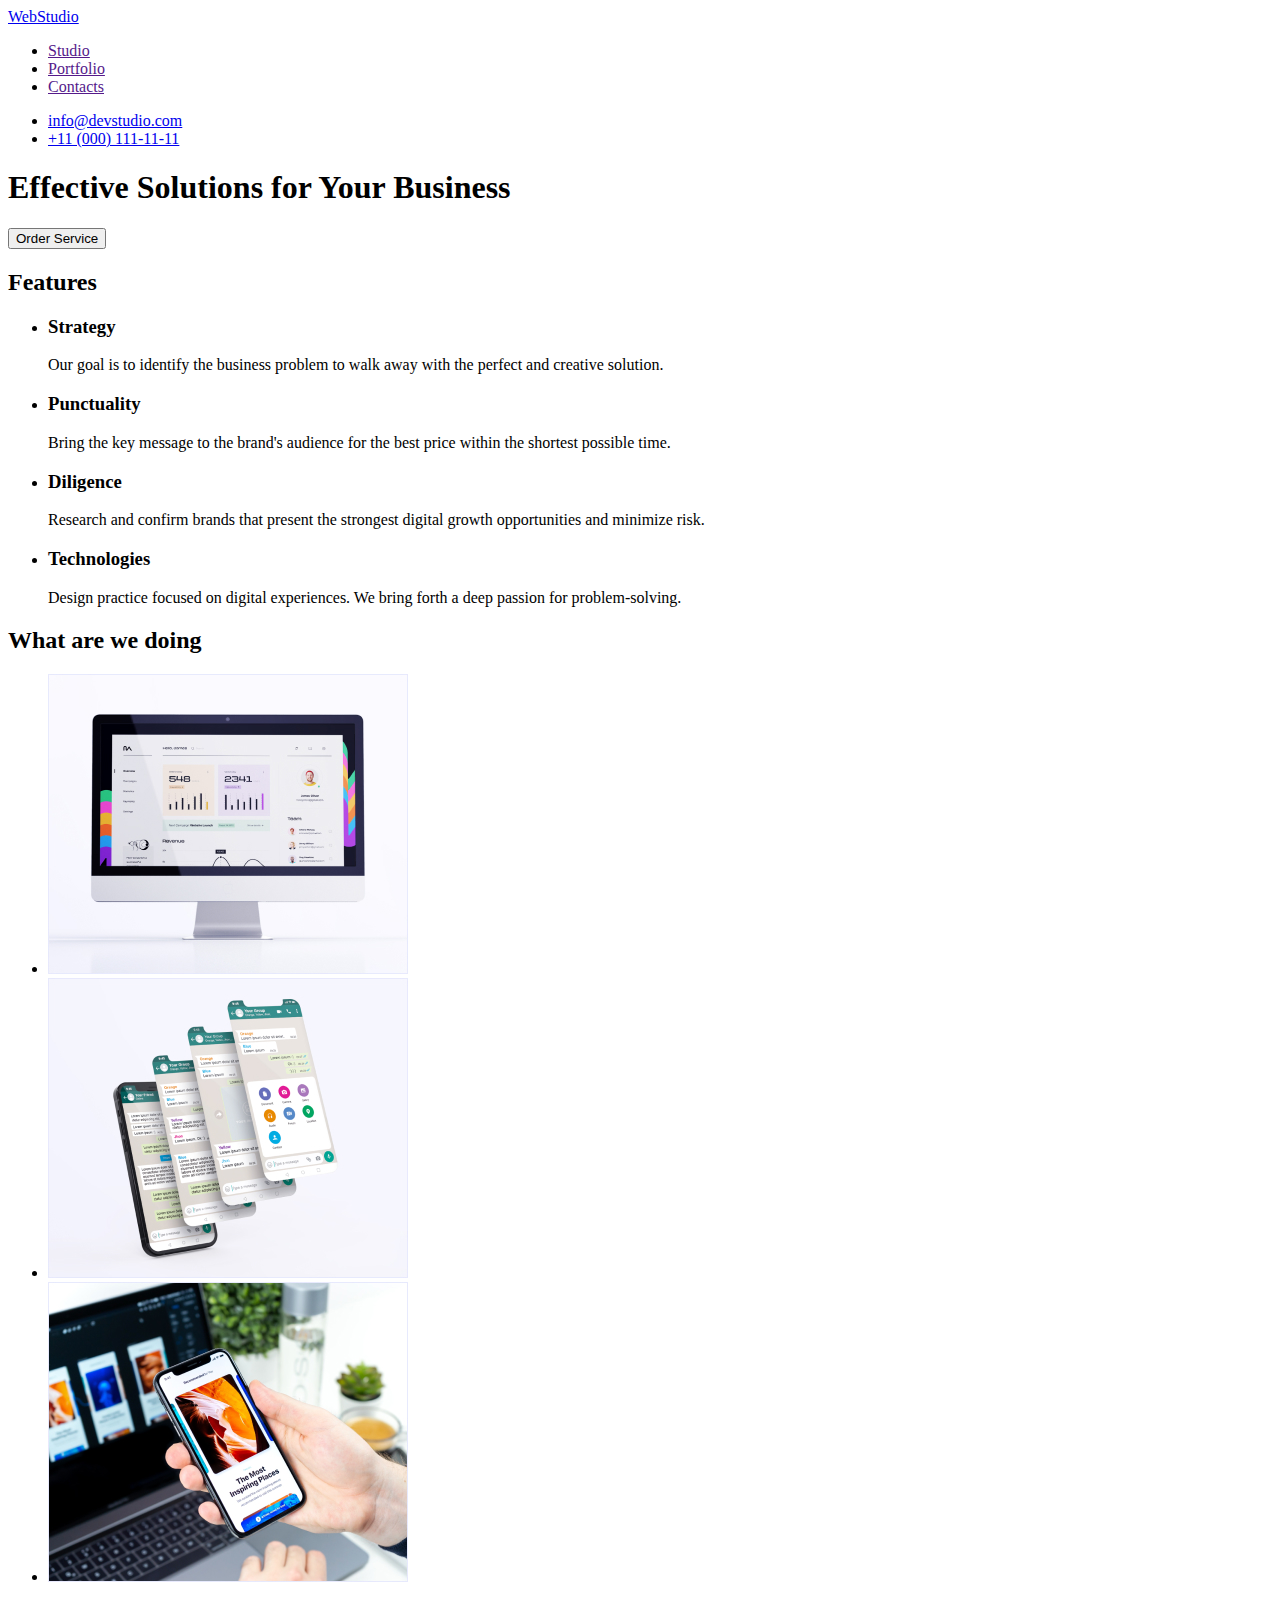
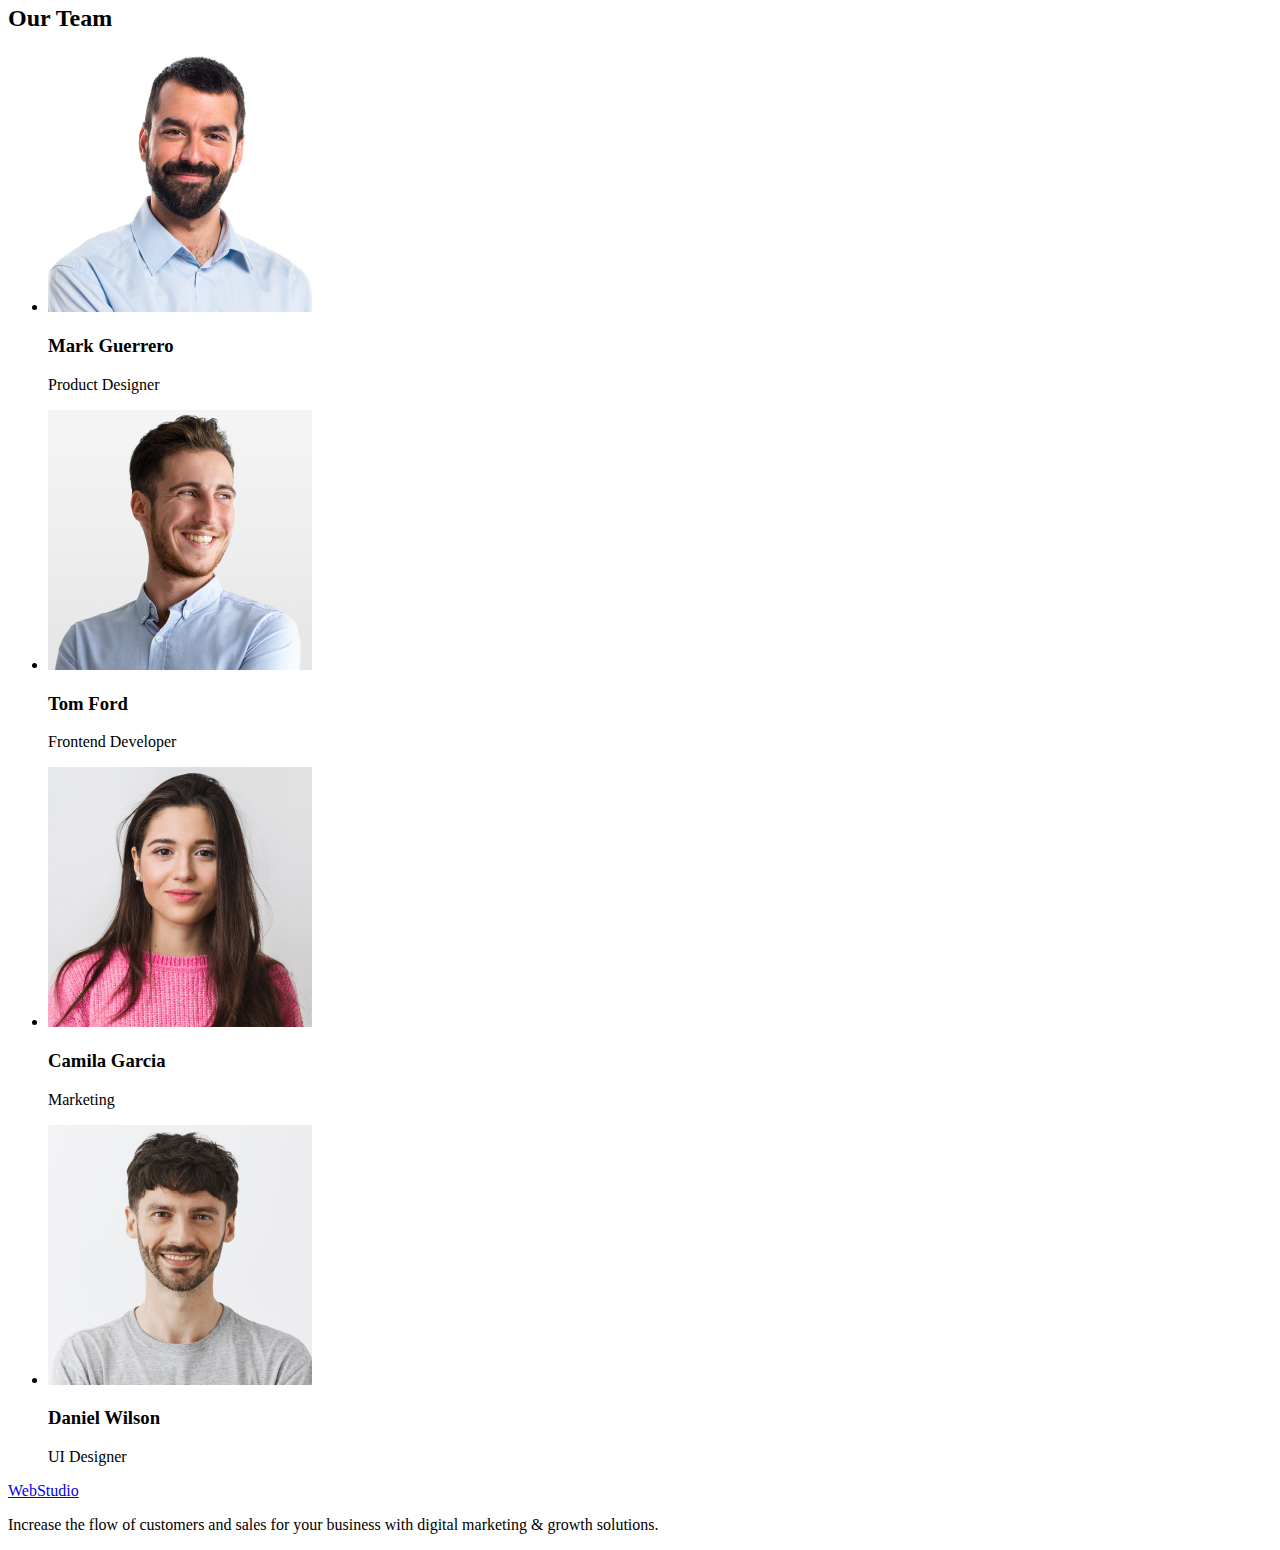
<file: index.html>
<!DOCTYPE html>
<html lang="en">
<head>
    <meta charset="UTF-8">
    <meta http-equiv="X-UA-Compatible" content="IE=edge">
    <meta name="viewport" content="width=device-width, initial-scale=1.0">
    <title>Document</title>
</head>
<body>
    <header> 
    <a href="https://www.google.com.ua">
        WebStudio
    </a>
        <nav>
        <ul>
            <li><a href="">Studio</a> </li>
            <li><a href="">Portfolio</a></li>
            <li><a href="">Contacts</a></li>
        </ul>
      </nav>
      <ul>
        <li><a href="mailto:info@devstudio.com">info@devstudio.com</a></li>
        <li><a href="tel:+11-000-111-11-11">+11 (000) 111-11-11</a></li>
      </ul>
         
    </header>


   <main>
    <section>
        <h1>Effective Solutions for Your Business</h1>
        <button type="button" class="button">Order Service</button>
    </section>
    
    
    <section>
        <h2>Features</h2>
        <ul>
            <li>
                <h3>Strategy</h3>
                <p>Our goal is to identify the business
                problem to walk away with the perfect and creative solution.</p>
            </li>
            <li>
                <h3>Punctuality</h3>
                <p>Bring the key message to the brand's audience for the best price within the shortest possible time.</p>
            </li>
            <li>
                <h3>Diligence</h3>
                <p>Research and confirm brands that present the strongest digital growth opportunities and minimize risk.</p>
            </li>
            <li>
                <h3>Technologies</h3>
                <p>Design practice focused on digital experiences. We bring forth a deep passion for problem-solving.</p>
            </li>
        </ul>
    </section>
    
    
    <section>
        <h2>What are we doing</h2>
        <ul>
            <li><img src="./images/img.jpg" alt="Tablet" width="360"></li>
            <li><img src="./images/img-2.jpg" alt="Phone" width="360"></li>
            <li><img src="./images/img-3.jpg" alt="LapTop" width="360"></li>
        </ul>
    </section>
    
    
    <section>
        <h2>Our Team</h2>
        <ul>
            <li>
                <img src="./images/img-4.jpg" alt="Mark Guerrero" width="264">
                <h3>Mark Guerrero</h3>
                <p>Product Designer</p>
            </li>
            <li><img src="./images/img-5.jpg" alt="Tom Ford" width="264">
                <h3>Tom Ford</h3>
                <p>Frontend Developer</p>
            </li>
            <li>
                <img src="./images/img-6.jpg" alt="Сamila Garcia" width="264">
                <h3>Camila Garcia</h3>
                <p>Marketing</p>
            </li>
            <li>
                <img src="./images/img-7.jpg" alt="Daniel Wilson" width="264">
                <h3>Daniel Wilson</h3>
                <p>UI Designer</p>
            </li>
        </ul>
    </section>
   </main>

   <footer>
    <a href="https://www.google.com.ua">
        WebStudio
    </a>
    <p>
        Increase the flow of customers and sales for your business with digital marketing & growth solutions.
        
    </p>
    </footer>

   <!-- изменения -->
</body>
</html>
</file>
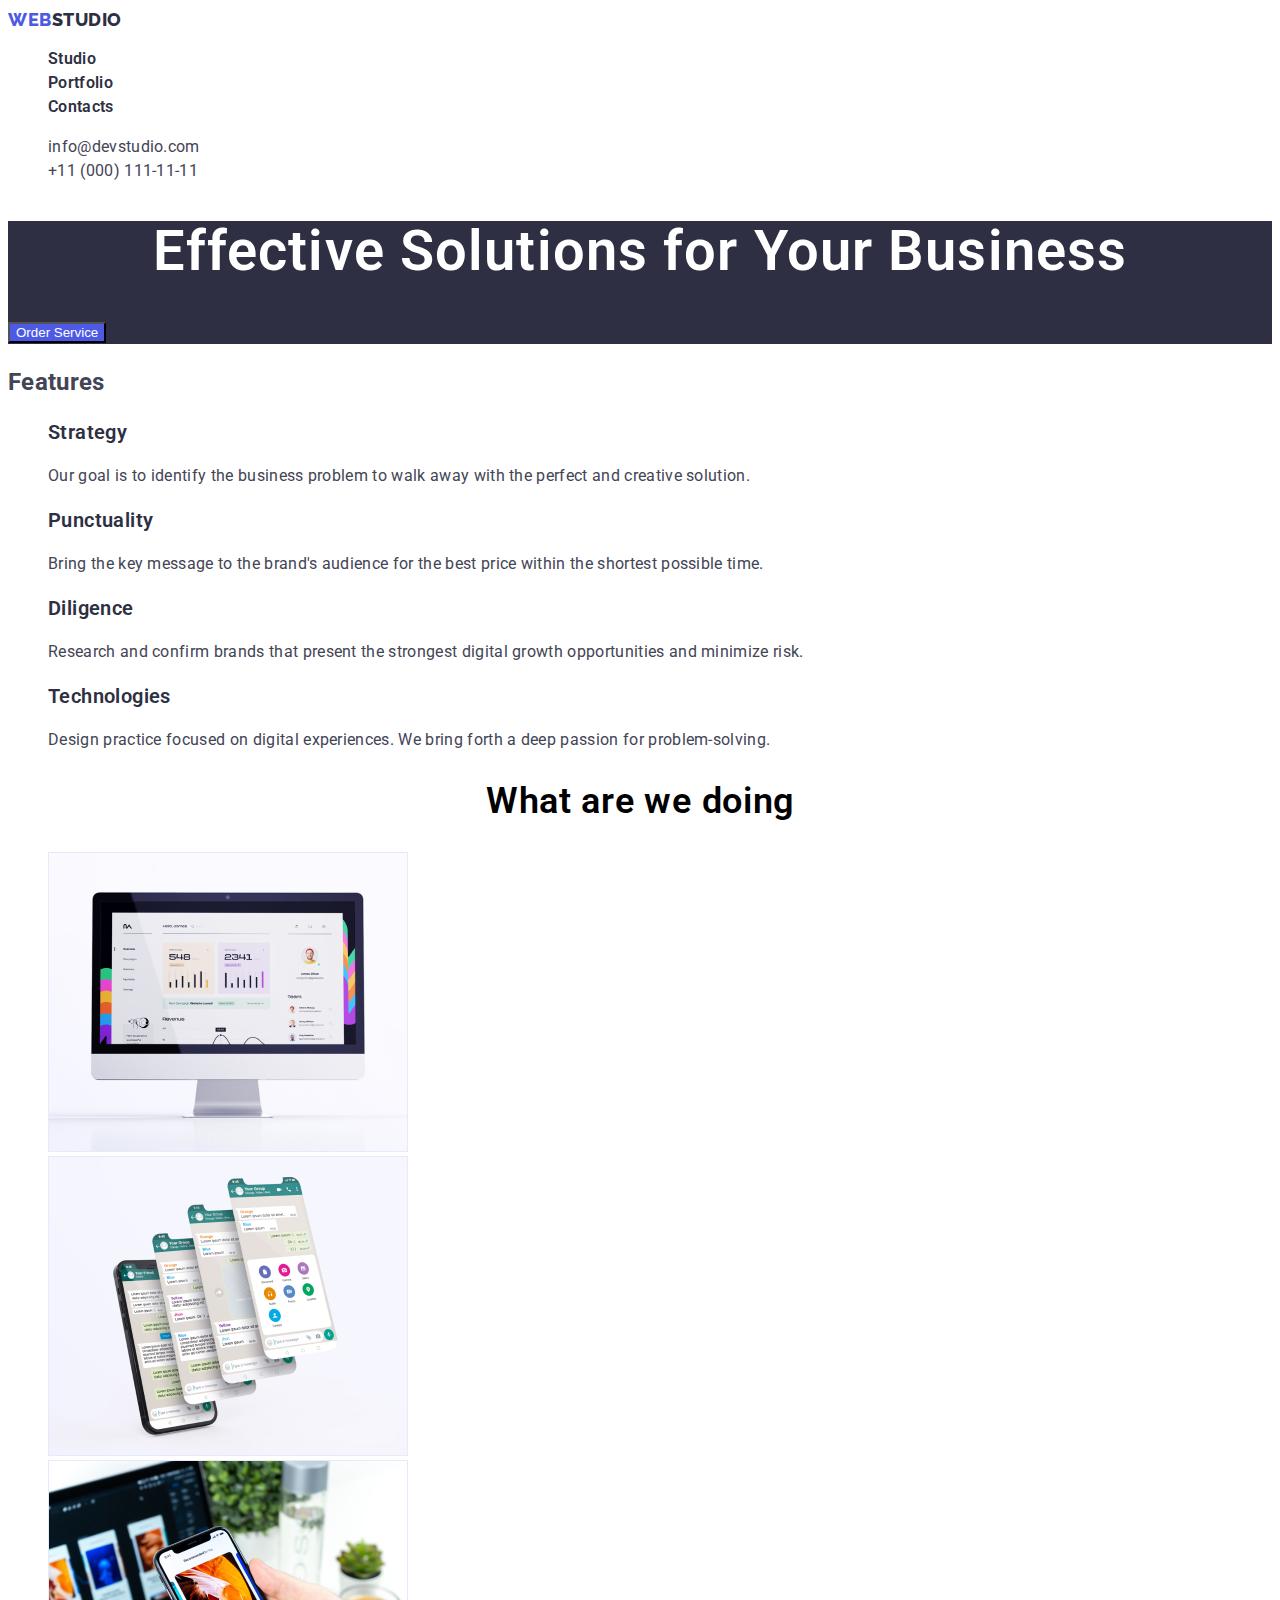
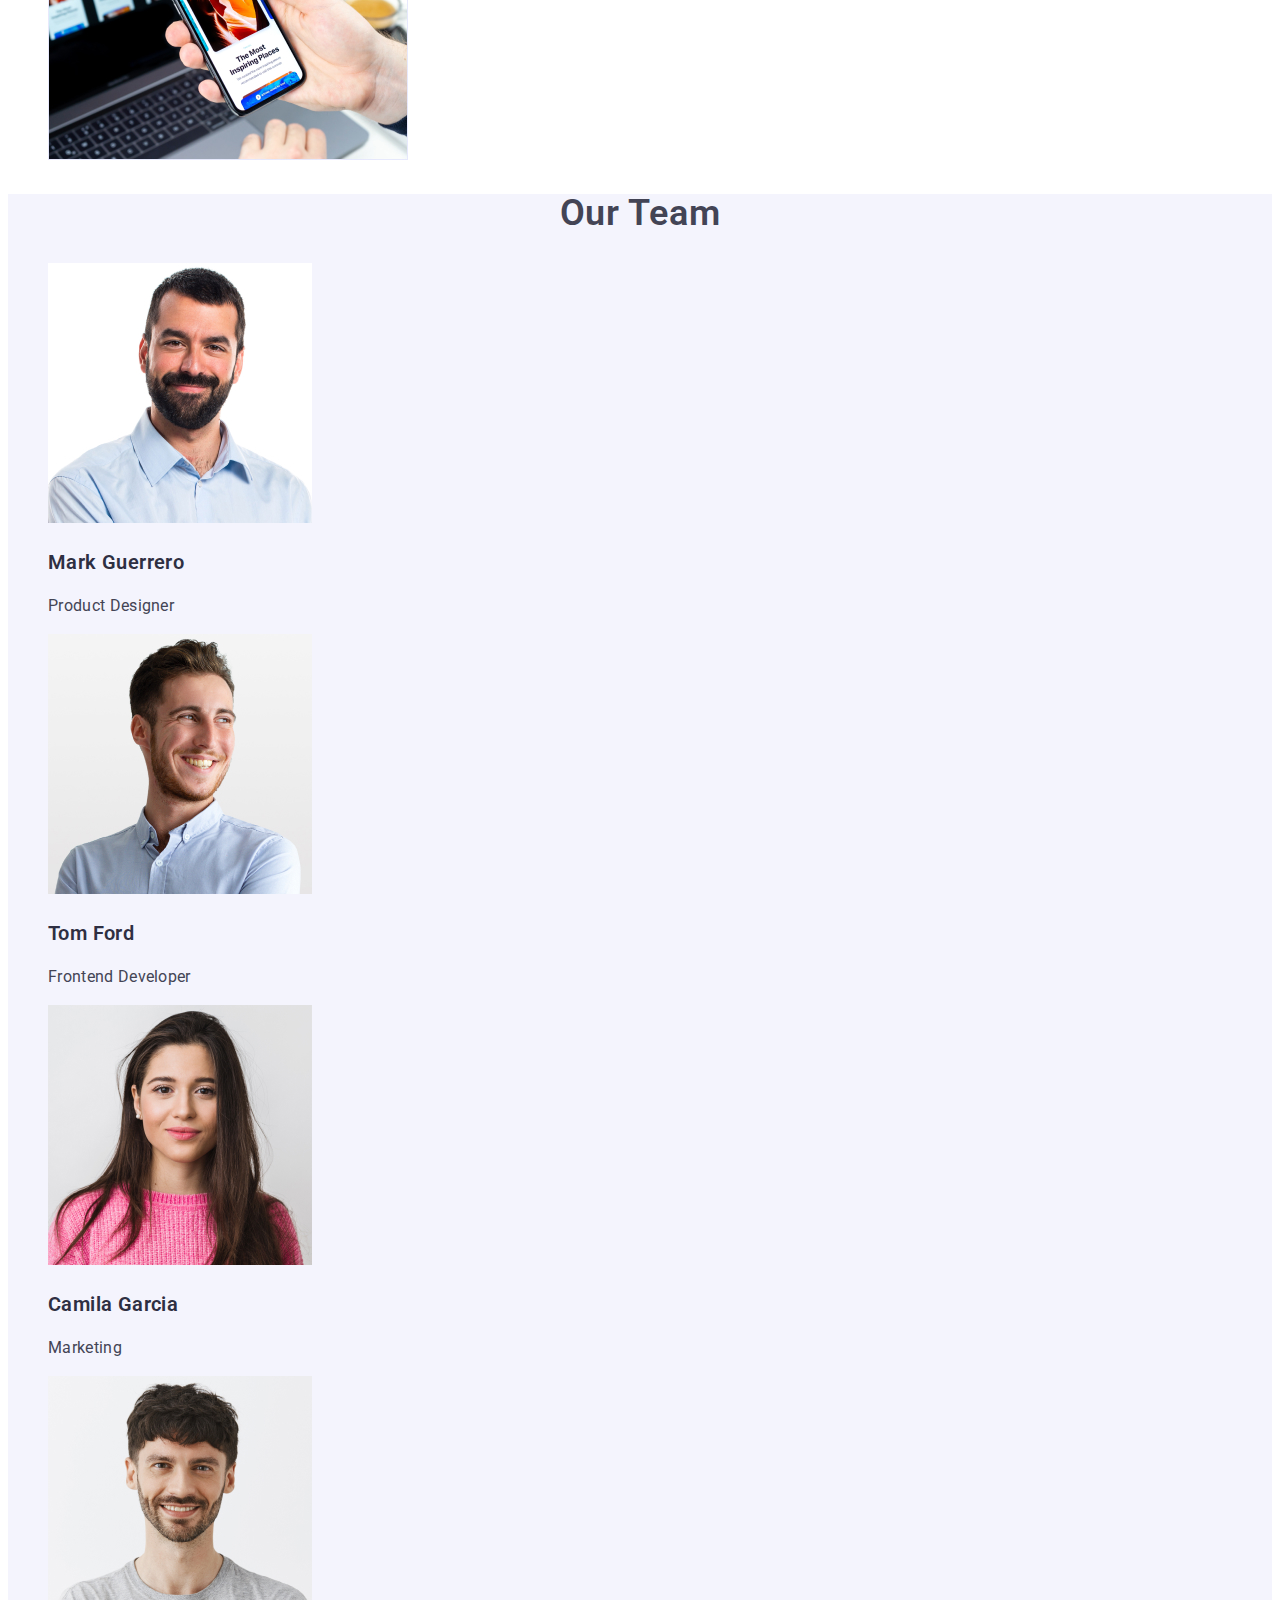
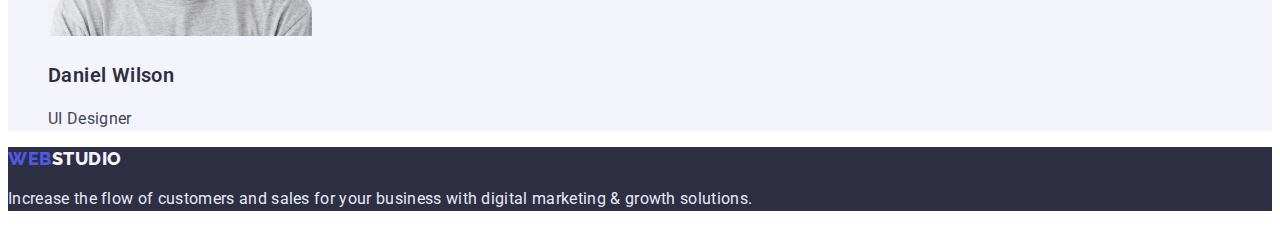
<file: goit-markup-hw-02/index.html>
<!DOCTYPE html>
<html lang="en">
<head>
    <meta charset="UTF-8">
    <meta http-equiv="X-UA-Compatible" content="IE=edge">
    <meta name="viewport" content="width=device-width, initial-scale=1.0">
    <title>Document</title>
    <link rel="preconnect" href="https://fonts.gstatic.com>">
    <link rel="preconnect" href="https://fonts.googleapis.com">
    <link rel="preconnect" href="https://fonts.gstatic.com" crossorigin>
    <link href="https://fonts.googleapis.com/css2?family=Raleway:wght@800&family=Roboto:wght@400;500;700;900&display=swap"
        rel="stylesheet">
    <link rel="stylesheet" href="./css/styles.css">
</head>
<body class="page">
    <header>
        <a class="logo" href=“./index.html”>Web<span class="logo stud">Studio</span></a>
          <nav> 
            <ul class="site-nav">
                <li><a href="">Studio</a> </li>
                <li><a href="./Portfolio.html">Portfolio</a></li>
                <li><a href="">Contacts</a></li>
            </ul>
        </nav>
        <ul class="auth-nav">
            <li><a href="mailto:info@devstudio.com">info@devstudio.com</a></li>
            <li><a href="tel:+11-000-111-11-11">+11 (000) 111-11-11</a></li>
        </ul>
    </header>


   <main>
    <section class="section hero">
        <h1 class="hero-h">Effective Solutions for Your Business</h1>
        <button type="button" class="button secondary-main">Order Service</button>
    </section>
    
    
    <section class="section">
        <h2>Features</h2>
        <ul>
            <li>
                <h3 class="section-title-h">Strategy</h3>
                <p class="section-title-p">Our goal is to identify the business
                problem to walk away with the perfect and creative solution.</p>
            </li>
            <li>
                <h3 class="section-title-h">Punctuality</h3>
                <p class="section-title-p">Bring the key message to the brand's audience for the best price within the shortest possible time.</p>
            </li>
            <li>
                <h3 class="section-title-h">Diligence</h3>
                <p class="section-title-p">Research and confirm brands that present the strongest digital growth opportunities and minimize risk.</p>
            </li>
            <li>
                <h3 class="section-title-h">Technologies</h3>
                <p class="section-title-p">Design practice focused on digital experiences. We bring forth a deep passion for problem-solving.</p>
            </li>
        </ul>
    </section>
    
    
    <section>
        <h2 class="hero-centr">What are we doing</h2>
        <ul>
            <li><img src="./images/img.jpg" alt="Tablet" width="360"></li>
            <li><img src="./images/img-2.jpg" alt="Phone" width="360"></li>
            <li><img src="./images/img-3.jpg" alt="LapTop" width="360"></li>
        </ul>
    </section>
    
    
    <section class="section hero-our">
        <h2 class="hero-centr">Our Team</h2>
        <ul>
            <li>
                <img src="./images/img-4.jpg" alt="Mark Guerrero" width="264">
                <h3 class="section-title-h">Mark Guerrero</h3>
                <p class="section-title-p">Product Designer</p>
            </li>
            <li><img src="./images/img-5.jpg" alt="Tom Ford" width="264">
                <h3 class="section-title-h">Tom Ford</h3>
                <p class="section-title-p">Frontend Developer</p>
            </li>
            <li>
                <img src="./images/img-6.jpg" alt="Сamila Garcia" width="264">
                <h3 class="section-title-h">Camila Garcia</h3>
                <p class="section-title-p">Marketing</p>
            </li>
            <li>
                <img src="./images/img-7.jpg" alt="Daniel Wilson" width="264">
                <h3 class="section-title-h">Daniel Wilson</h3>
                <p class="section-title-p">UI Designer</p>
            </li>
        </ul>
    </section>
   </main>

   <footer class="footer">
    <a class="logo" href=“./index.html”>Web<span class="footer-stud">Studio</span></a>
    <p class="footer text">
        Increase the flow of customers and sales for your business with digital marketing & growth solutions.
        
    </p>
    </footer>

   <!-- изменения -->
</body>
</html>
</file>
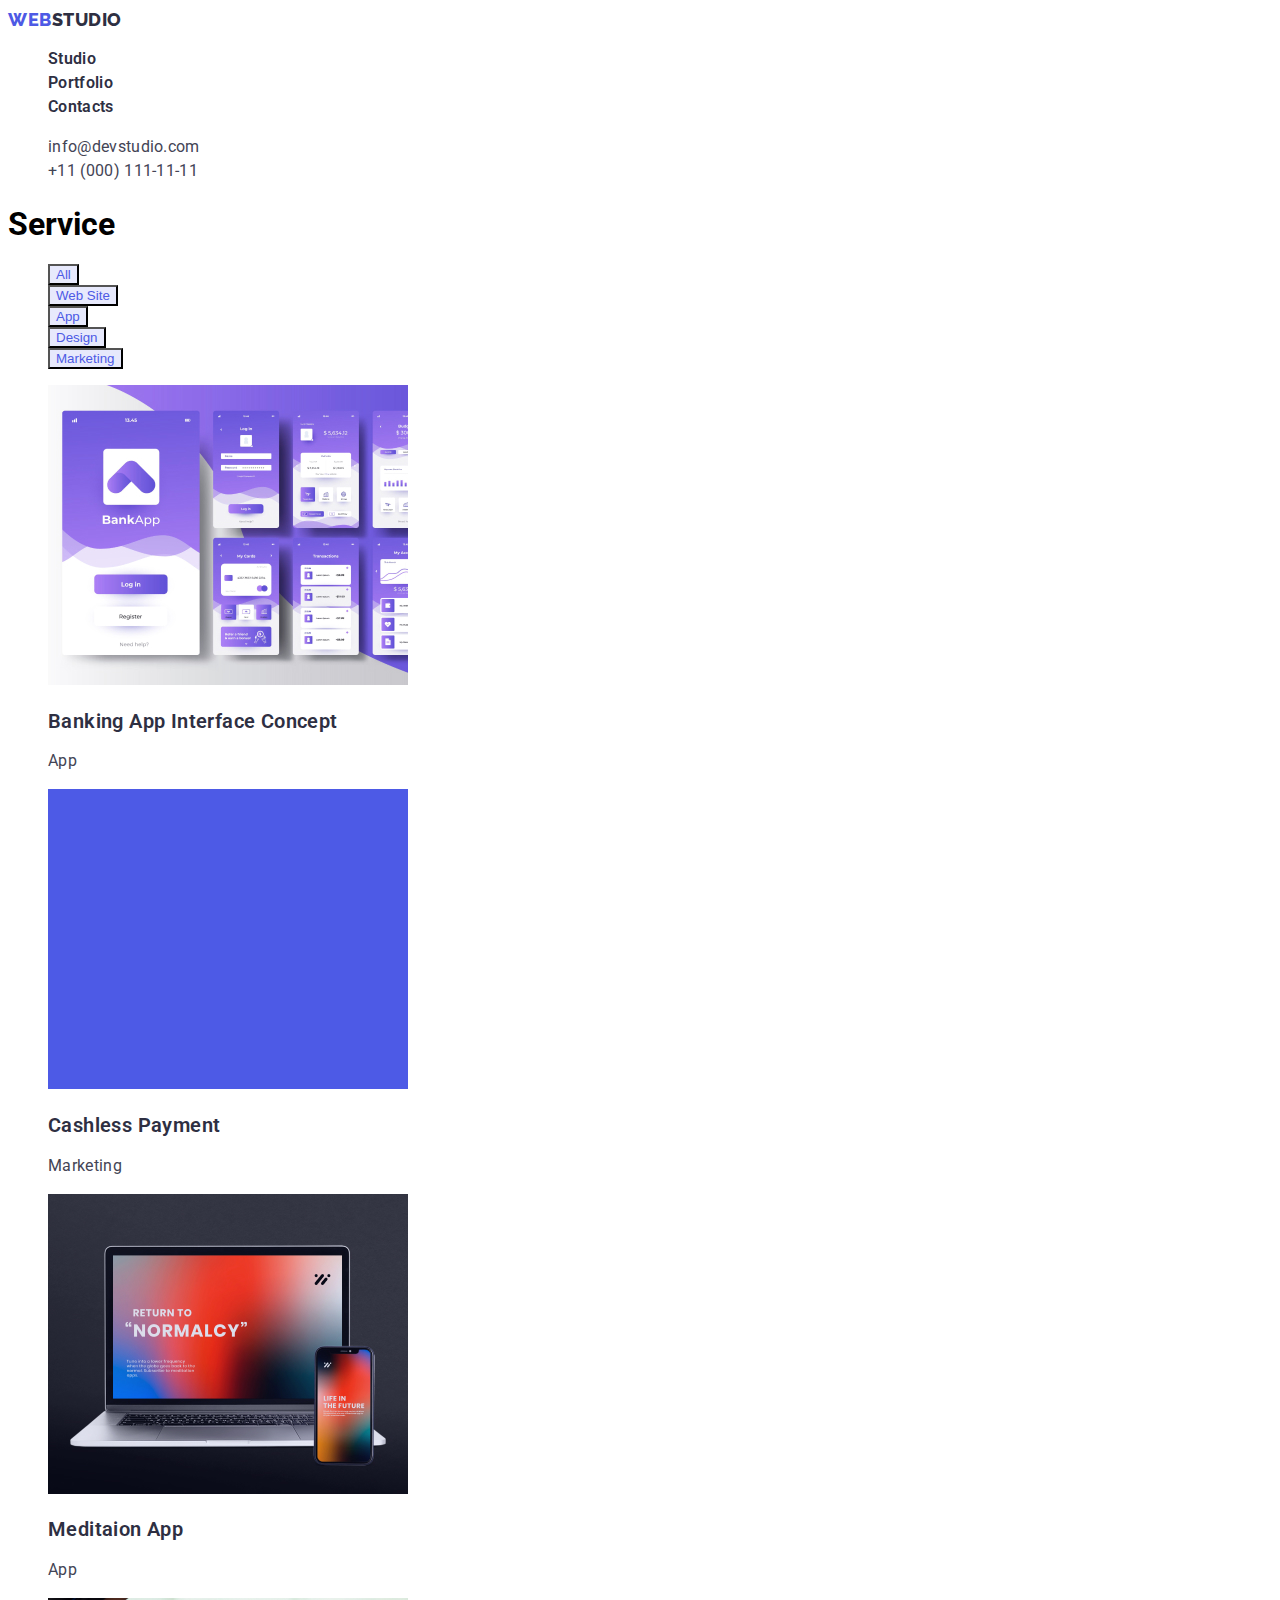
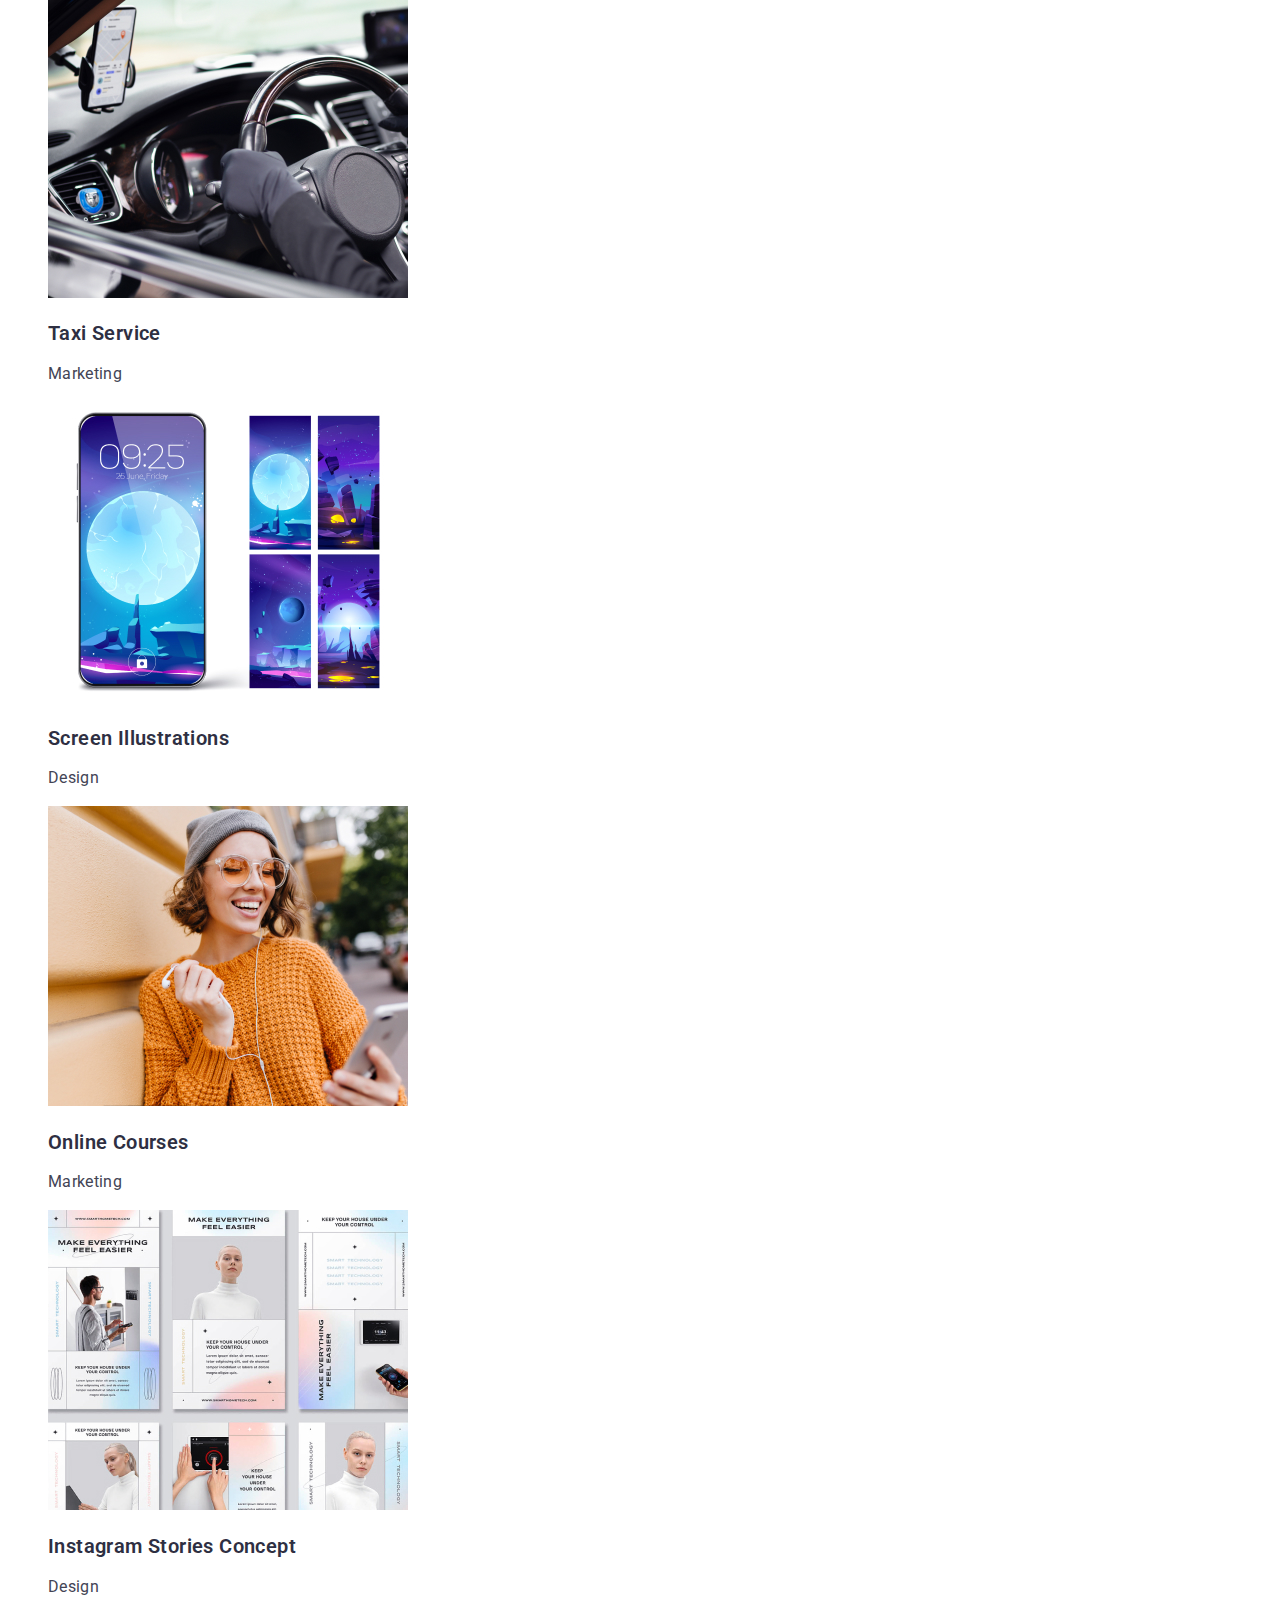
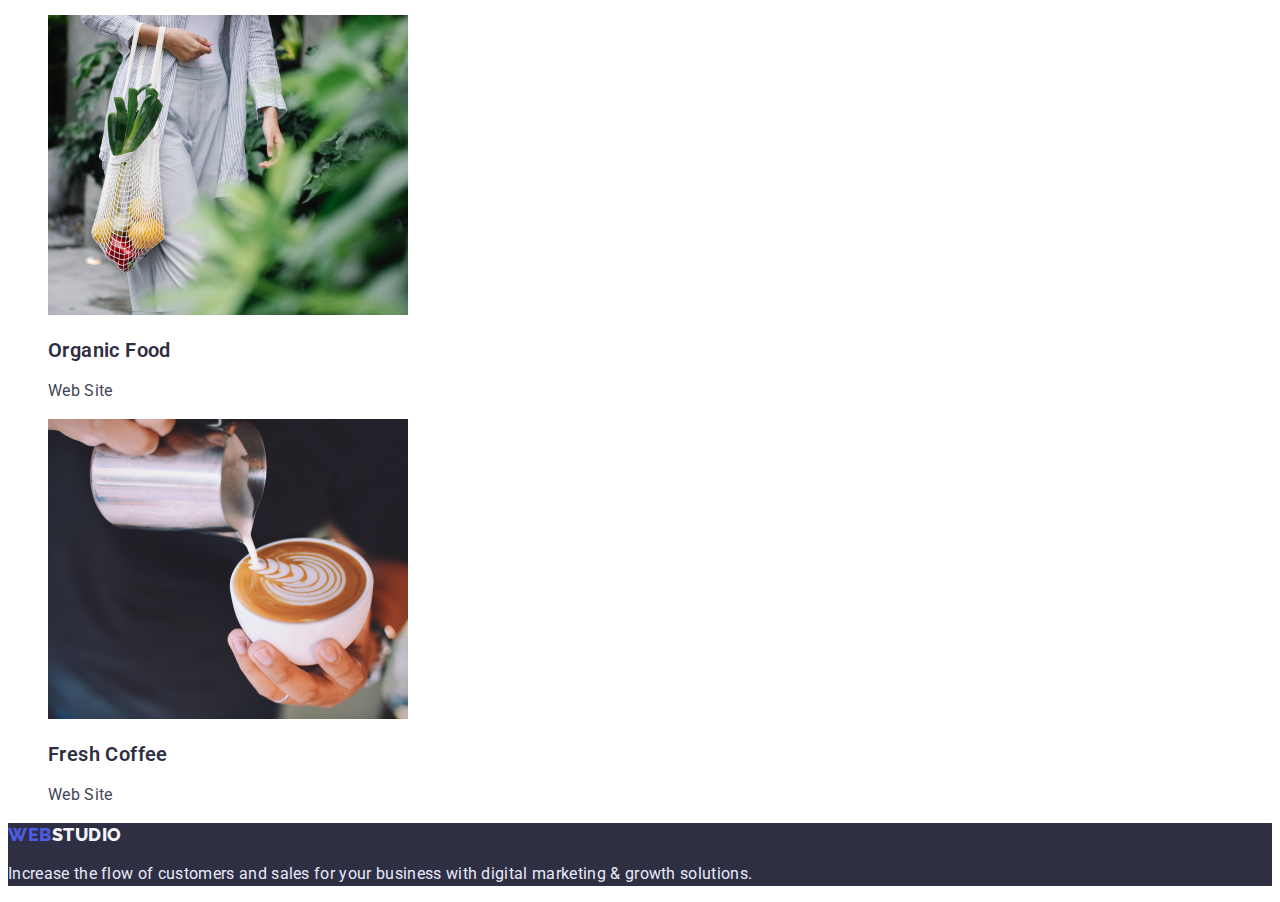
<file: goit-markup-hw-02/Portfolio.html>
<!DOCTYPE html>
<html lang="en">
<head>
    <meta charset="UTF-8">
    <meta http-equiv="X-UA-Compatible" content="IE=edge">
    <meta name="viewport" content="width=device-width, initial-scale=1.0">
    <title>Document</title>
    <link rel="preconnect" href="https://fonts.googleapis.com">
    <link rel="preconnect" href="https://fonts.gstatic.com" crossorigin>
    <link href="https://fonts.googleapis.com/css2?family=Raleway:wght@800&family=Roboto:wght@400;500;700;900&display=swap"
        rel="stylesheet">
    <link rel="stylesheet" href="./css/styles.css">
</head>
<body class="page">
    <header>
            <a class="logo" href=“./index.html”>Web<span class="logo stud">Studio</span></a>
        <nav>
            <ul class="site-nav">
                <li><a href="" class="link">Studio</a> </li>
                <li><a href="./Portfolio.html" class="link">Portfolio</a></li>
                <li><a href="" class="link">Contacts</a></li>
            </ul>
        </nav>
        <ul class="auth-nav">
            <li><a href="mailto:info@devstudio.com" class="link">info@devstudio.com</a></li>
            <li><a href="tel:+11-000-111-11-11" class="link">+11 (000) 111-11-11</a></li>
        </ul>
    </header>
    <main>
        <section>
            <h1>Service</h1>
            <ul class="button">
                <li><button type="button" class="button secondary">All</button></li>
                <li><button type="button" class="button secondary">Web Site</button></li>
                <li><button type="button" class="button secondary">App</button></li>
                <li><button type="button" class="button secondary">Design</button></li>
                <li><button type="button" class="button secondary">Marketing</button></li>
            </ul>
            <ul class="section">
                <li>
                    <img src="./images2/img.jpg" alt="Banking App Interface Concept" width="360">
                    <h2 class="section-title-h">Banking App Interface Concept</h2>
                    <p class="section-title-p">App</p>
                </li>
                <li><img src="./images2/img-1.jpg" alt="Cashless Payment" width="360">
                    <h2 class="section-title-h">Cashless Payment</h2>
                    <p class="section-title-p">Marketing</p>
                    <!-- <p>для картинки</p> -->
                </li>
                <li>
                    <img src="./images2/img-2.jpg" alt="Meditaion App" width="360">
                    <h2 class="section-title-h">Meditaion App</h2>
                    <p class="section-title-p">App</p>
                </li>
                <li>
                    <img src="./images2/img-3.jpg" alt="Taxi Service" width="360">
                    <h2 class="section-title-h">Taxi Service</h2>
                    <p class="section-title-p">Marketing</p>
                </li>
                <li>
                    <img src="./images2/img-4.jpg" alt="Screen Illustrations" width="360">
                    <h2 class="section-title-h">Screen Illustrations</h2>
                    <p class="section-title-p">Design</p>
                </li>
                <li>
                    <img src="./images2/img-5.jpg" alt="Online Courses" width="360">
                    <h2 class="section-title-h">Online Courses</h2>
                    <p class="section-title-p">Marketing</p>
                </li>
                <li>
                    <img src="./images2/img-6.jpg" alt="Instagram Stories Concept" width="360">
                    <h2 class="section-title-h">Instagram Stories Concept</h2>
                    <p class="section-title-p">Design</p>
                </li>
                <li>
                    <img src="./images2/img-7.jpg" alt="Organic Food" width="360">
                    <h2 class="section-title-h">Organic Food</h2>
                    <p class="section-title-p">Web Site</p>
                </li>
                <li>
                    <img src="./images2/img-8.jpg" alt="Fresh Coffee" width="360">
                    <h2 class="section-title-h">Fresh Coffee</h2>
                    <p class="section-title-p">Web Site</p>
                </li>
            </ul>
        </section>
    </main>
<footer class="footer">
        <a class="logo" href=“./index.html”>Web<span class="footer-stud">Studio</span></a>
    <p class="footer text">
        Increase the flow of customers and sales for your business with digital marketing & growth solutions.
    </p>
</footer>
</body>
</html>
</file>
<file: goit-markup-hw-02/css/styles.css>
/* фон #E5E5E5 */
/* web #4D5AE5 studio #F4F4FD */
/*  основной цвет - #2E2F42 
вторичный цвет - #434455 */
/* кнопки - #FFFFFF #4D5AE5 */
/*  цвет на картинке #F4F4FD */
/* footer #E7E9FC */

ul {
    list-style: none;
}
:root{
    --text-color-h:#2E2F42;
    --text-color-p:#434455;
    --color-while:#FFFFFF;
    --color-blue:#4D5AE5;
    --color-footer:#E7E9FC;
}
.page{
    background-color: var(--color-while);
    font-family: Roboto, sans-serif;
}
/* header */
.logo{
    color: var(--color-blue);
    font-family: Raleway, sans-serif;
    font-weight: 800;
    font-size: 18px;
    line-height: 1.3;
    letter-spacing: 0.03em;
    text-transform: uppercase;
    text-decoration: none;

    
}
.stud{
    color: var(--text-color-h);
    font-family: Raleway, sans-serif;
    font-weight: 800;
    font-size: 18px;
    line-height: 1.3;
    letter-spacing: 0.03em;
    text-transform: uppercase;
    text-decoration: none;
}
/* nav */
.site-nav li a{
    color: var(--text-color-h);
    font-weight: 600;
    font-size: 16px;
    line-height: 1.5;
    letter-spacing: 0.02em;
    text-decoration: none;
}
.site-nav li a:hover,
.site-nav li a:focus{
    color: var(--color-blue);
}
.auth-nav li a{
    color: var(--text-color-p);
    font-style: normal;
    font-weight: 400;
    font-size: 16px;
    line-height: 1.5;
    letter-spacing: 0.02em;
    text-decoration: none;
}
/* Section */
.hero{
    background-color: var(--text-color-h);
}
.hero-our{
    background-color:#F4F4FD;
}
.hero-h{
    color: var(--color-while);
    font-family: Roboto,sans-serif;
    font-weight: 600;
    font-size: 56px;
    line-height: 1.1;
    text-align: center;
    letter-spacing: 0.02em;
}
.section,.section-title-h{
    color: var(--text-color-h);
    font-family: Roboto, sans-serif;
    font-weight: 600;
    font-size: 20px;
    line-height: 1.2;
    letter-spacing: 0.02em;
}
.section,.section-title-p{
    color: var(--text-color-p);
    font-family: Roboto, sans-serif;
    font-weight: 400;
    font-size: 16px;
    line-height: 1.5;
    letter-spacing: 0.02em;
}
.hero-centr{
        font-weight: 600;
        font-size: 36px;
        line-height: 1.11;
        text-align: center;
        letter-spacing: 0.02em;
}
/* footer */
.footer{
    background-color: var(--text-color-h);
}
/* color footer */
.footer-stud {
    color: #F4F4FD;
    font-family: Raleway, sans-serif;
    font-weight: 800;
    font-size: 18px;
    line-height: 1.3;
    letter-spacing: 0.03em;
    text-transform: uppercase;
}
.footer.text{
    color: var(--color-footer);
    font-family: Roboto,sans-serif;
    font-weight: 400;
    font-size: 16px;
    line-height: 1.5;
    letter-spacing: 0.02em;
}
/* button */
.button{
    color: var(--text-color-h);
    cursor: pointer;
}
.button.button.secondary-main{
    color: var(--color-while);
    background-color: var(--color-blue);
}
.button.button.secondary-main:hover,
.button.button.secondary-main:focus{
    color: var(--color-blue);
    background-color: var(--color-while);
}
.button.secondary{
    color: var(--color-blue);
    background-color:var(--color-footer) ;
}
.button.secondary:hover,
.button.secondary:focus{
    color: var(--color-while);
    background-color: var(--color-blue);
}
</file>
